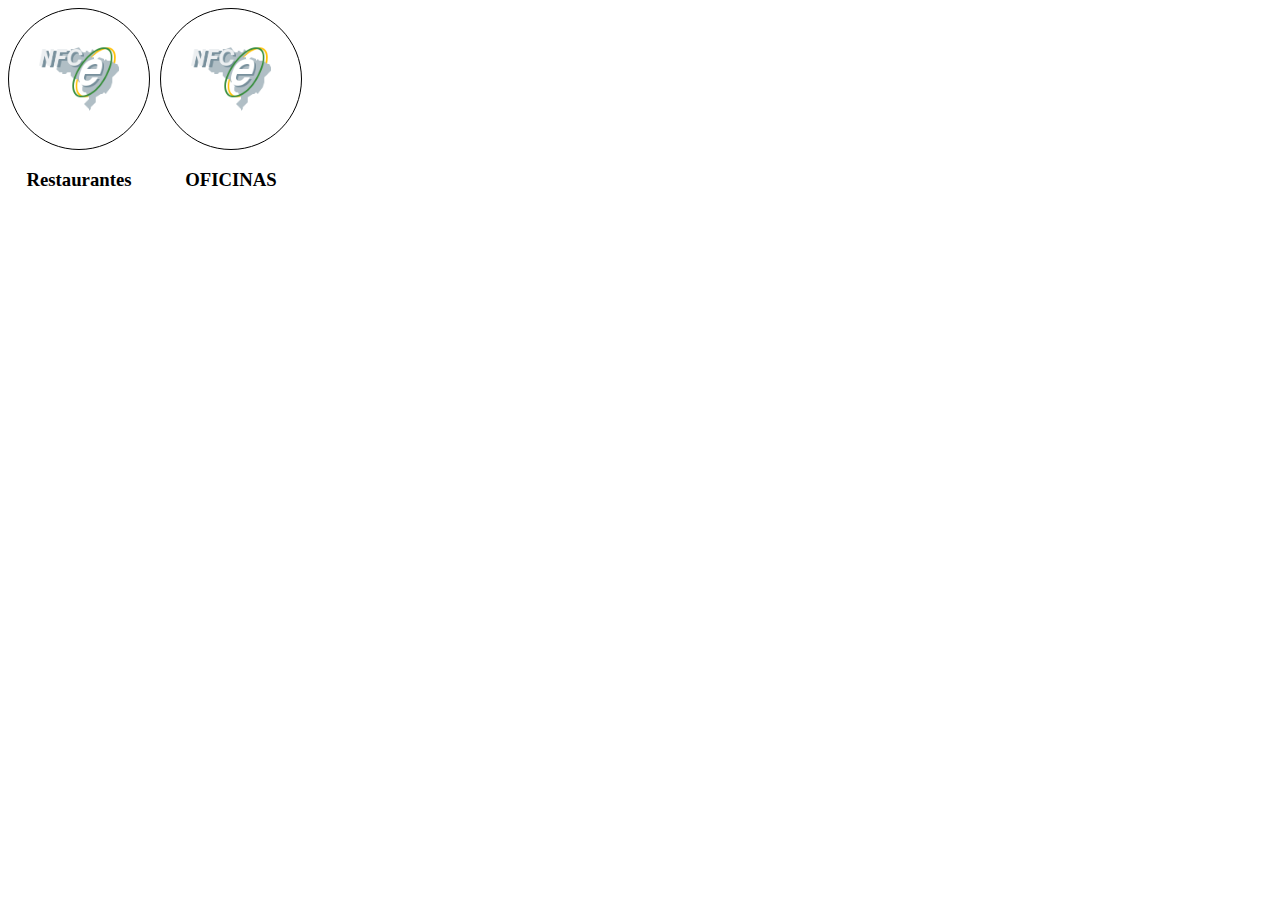
<file: UNIDAS SYSTEM/teste.html>
<!DOCTYPE html>
<html lang="en">

<head>
    <meta charset="UTF-8">
    <meta http-equiv="X-UA-Compatible" content="IE=edge">
    <meta name="viewport" content="width=device-width, initial-scale=1.0">
    <link rel="stylesheet" href="teste.css">
    <title>Document</title>
</head>

<body>
    
    <div class="geral">

   
    <div class="container">
        <div class="image">
            <img src="icon-fiscal/icons8-cupom-fiscal-eletronica-96.png" alt="">
        </div>
        <h3>Restaurantes</h3>
    </div>

    <div class="container">
        <div class="image">
            <img src="icon-fiscal/icons8-cupom-fiscal-eletronica-96.png" alt="">
        </div>
        <h3>OFICINAS</h3>
    </div>

</div>
</body>

</html>
</file>
<file: UNIDAS SYSTEM/teste.css>
.image{
    width: 80px;
    height: 80px;
    border: 1px solid black;
    border-radius: 50%;
    display: flex;
    justify-content: center;
    align-items: center;
    padding: 30px;
}

.image img{
    width: 80px;

}

.geral{
    display: flex;
    
}

.container{
   margin-right: 10px;
   text-align: center;
}
</file>
